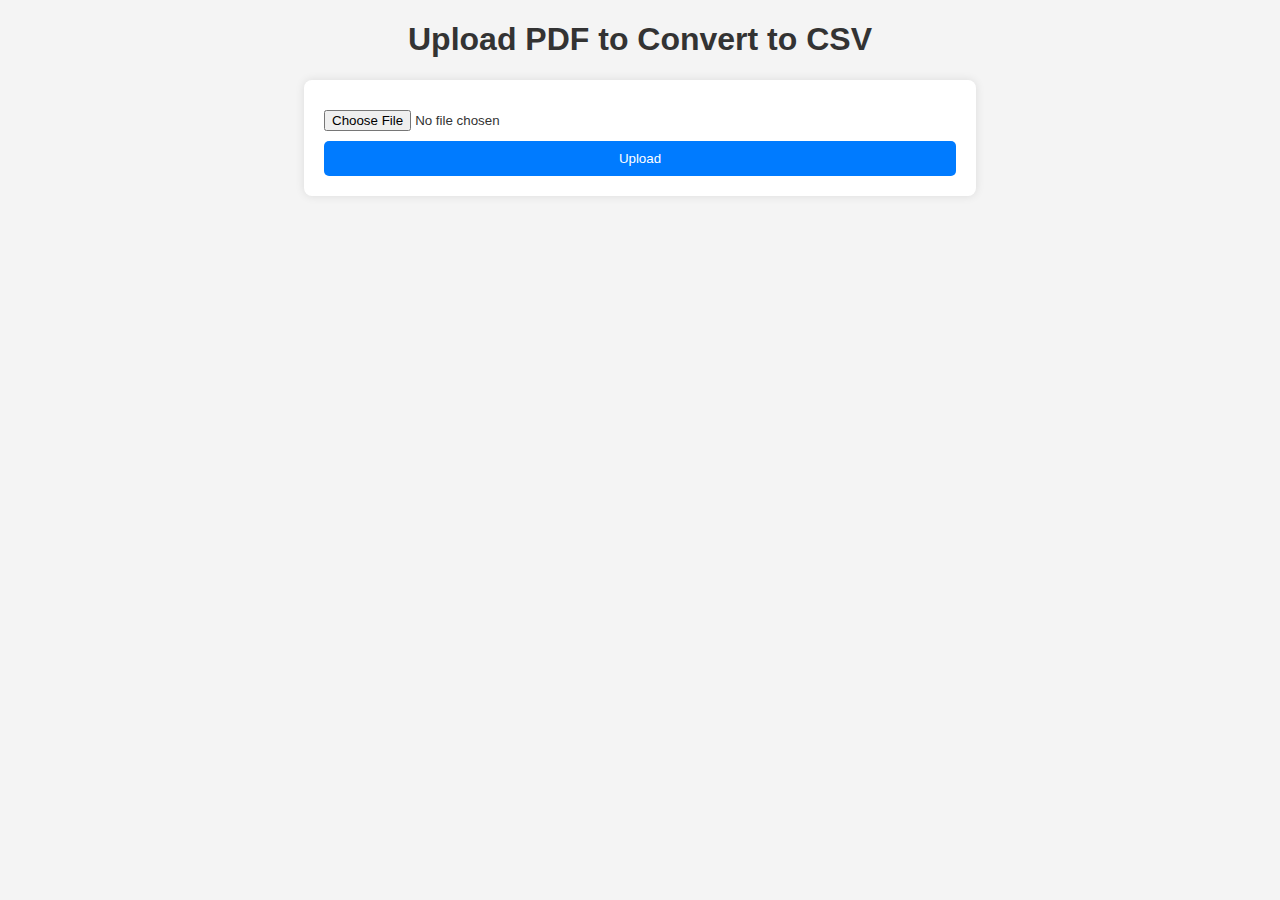
<file: templates/index.html>
<!DOCTYPE html>
<html lang="en">
<head>
    <meta charset="UTF-8">
    <title>PDF to CSV Converter</title>
    <link rel="stylesheet" href="/static/styles.css">
</head>
<body>
    <h1>Upload PDF to Convert to CSV</h1>
    <form id="uploadForm" enctype="multipart/form-data">
        <input type="file" id="pdfFile" name="pdfFile" accept="application/pdf">
        <button type="submit">Upload</button>
    </form>
    <div id="response"></div>
    <script src="/static/scripts.js"></script>
</body>
</html>
</file>
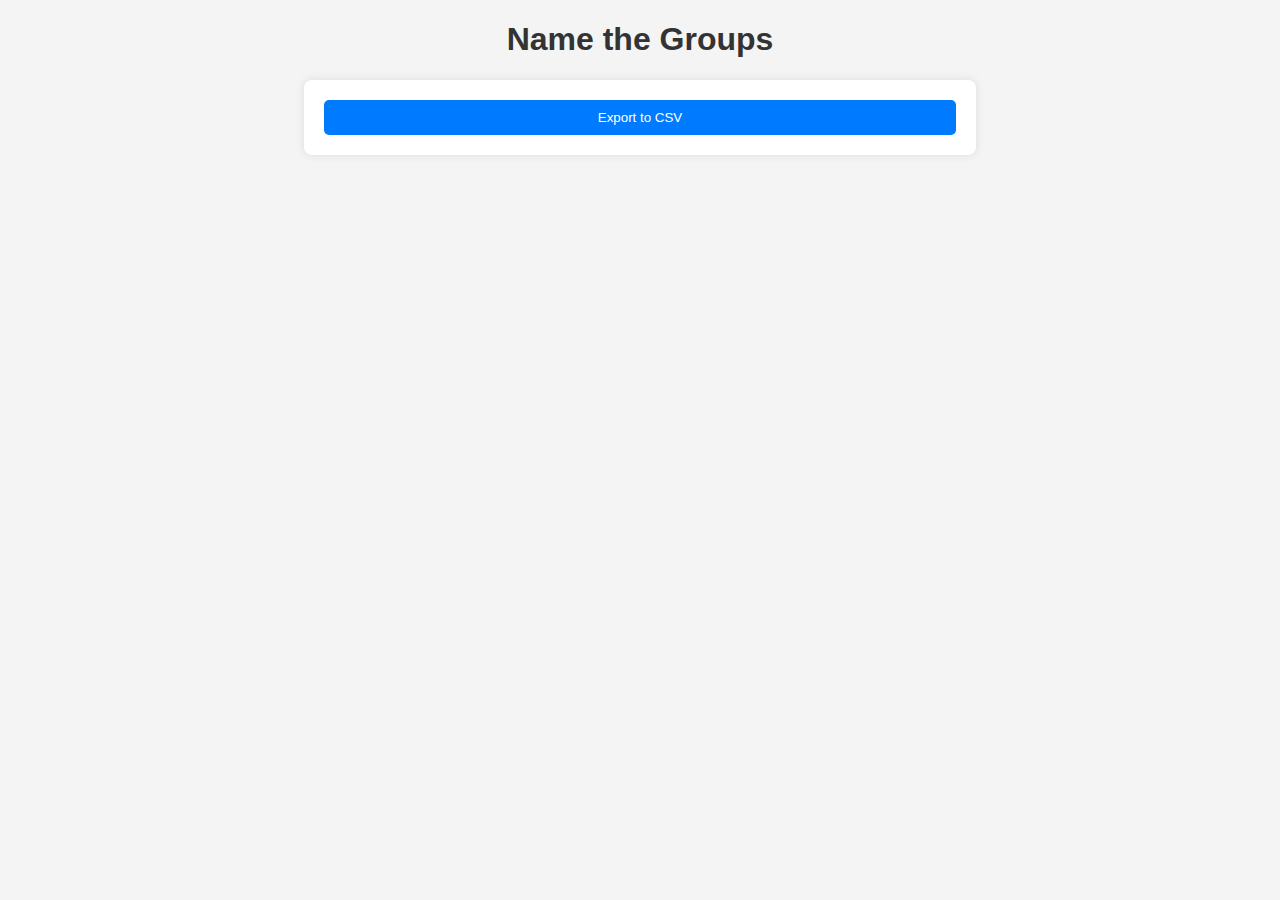
<file: templates/groups.html>
<!DOCTYPE html>
<html lang="en">
<head>
    <meta charset="UTF-8">
    <title>Name the Groups</title>
    <link rel="stylesheet" href="/static/styles.css">
</head>
<body>
    <h1>Name the Groups</h1>
    <form id="groupForm">
        <div id="groups"></div>
        <button type="submit">Export to CSV</button>
    </form>
    <script src="/static/scripts.js"></script>
</body>
</html>
</file>
<file: static/styles.css>
body {
    font-family: Arial, sans-serif;
    background-color: #f4f4f4;
    color: #333;
}

h1 {
    text-align: center;
}

form {
    width: 50%;
    margin: 0 auto;
    padding: 20px;
    background-color: #fff;
    border-radius: 8px;
    box-shadow: 0 0 10px rgba(0, 0, 0, 0.1);
}

input[type="file"] {
    display: block;
    margin: 10px 0;
}

button {
    display: block;
    width: 100%;
    padding: 10px;
    background-color: #007BFF;
    color: #fff;
    border: none;
    border-radius: 5px;
    cursor: pointer;
}

button:hover {
    background-color: #0056b3;
}
</file>
